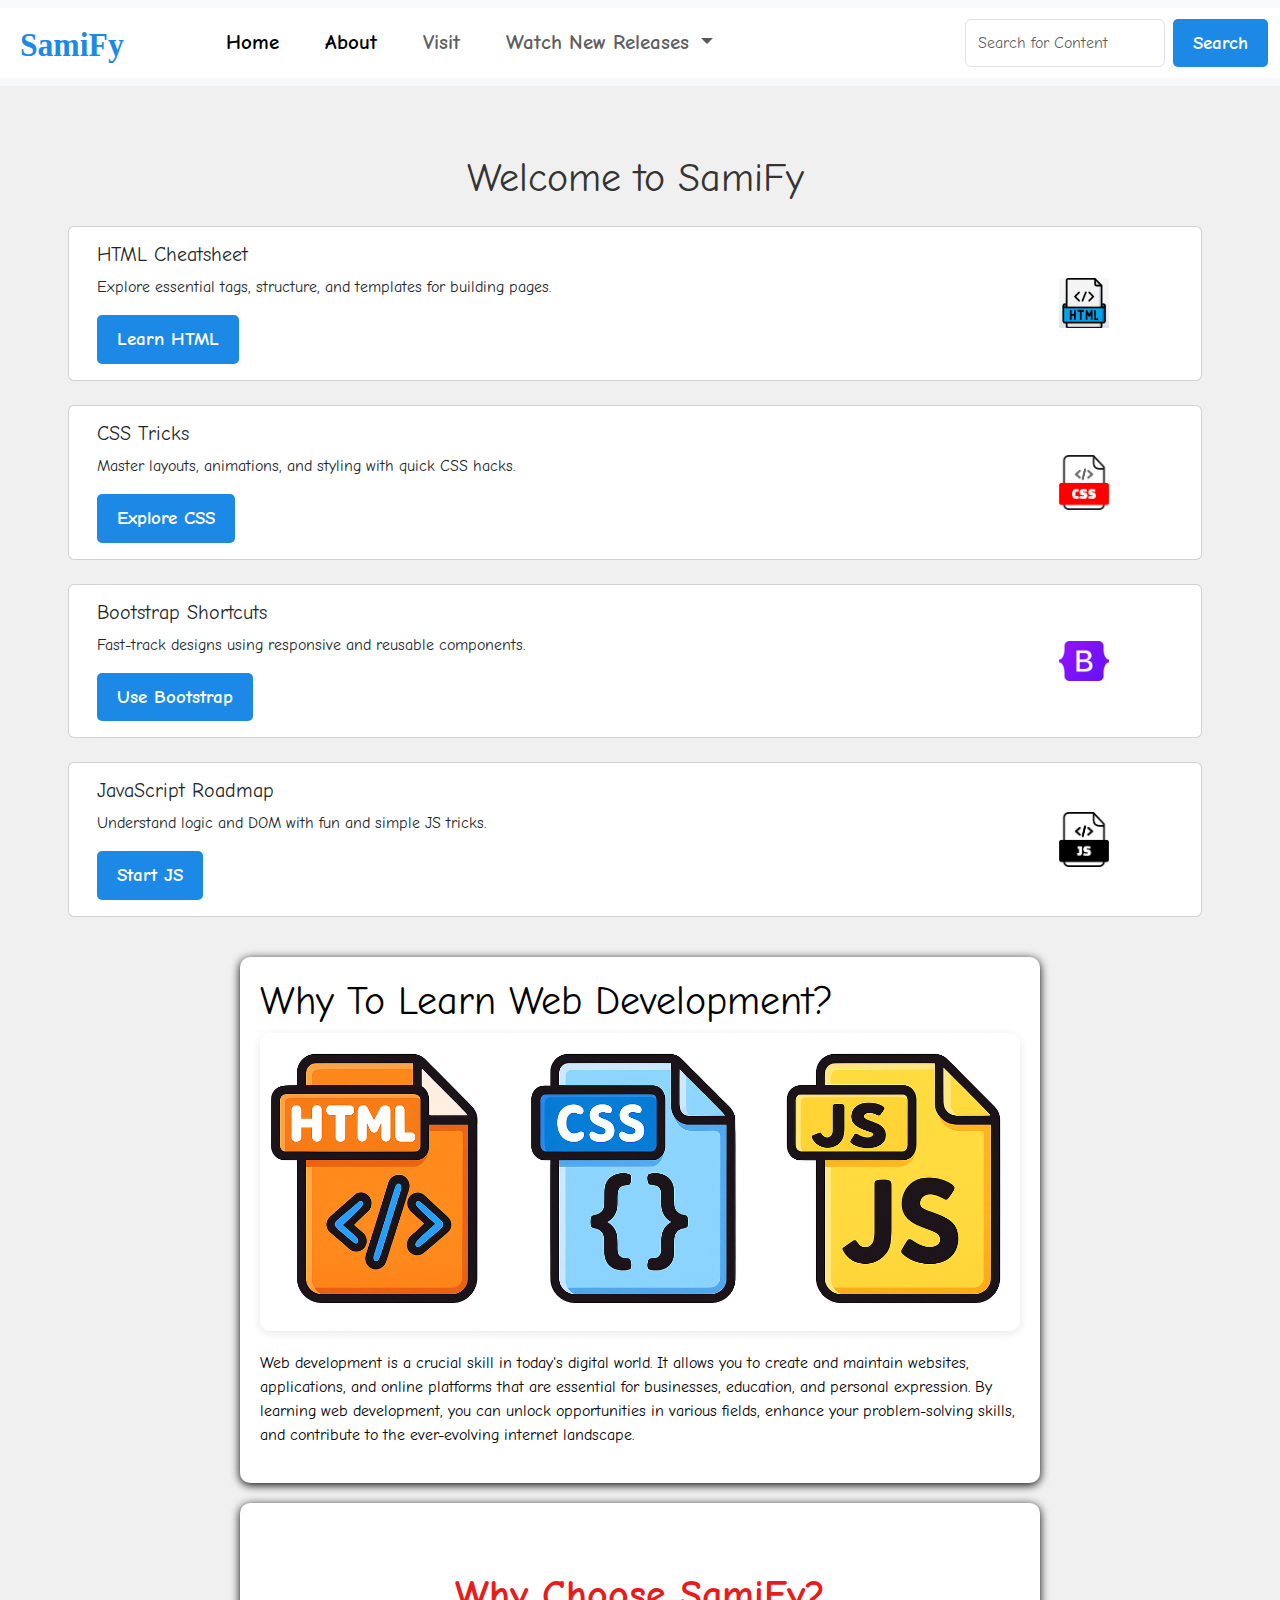
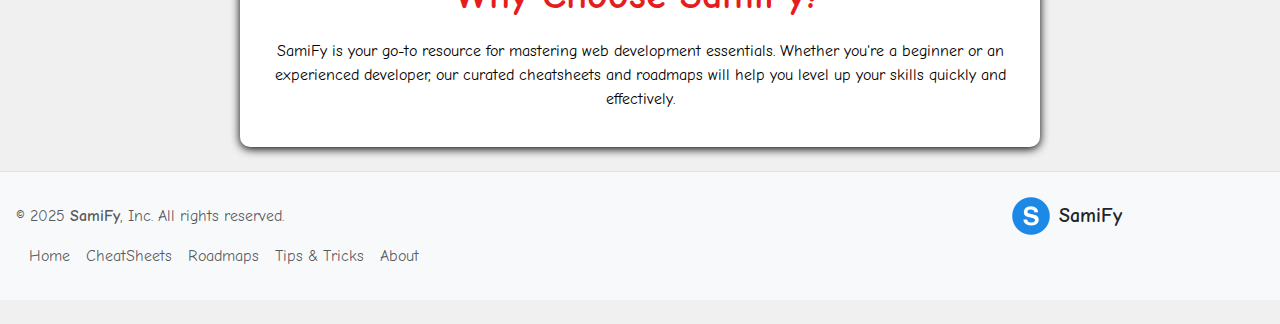
<file: index.html>
<!DOCTYPE html>
<html lang="en">
  <head>
    <meta charset="UTF-8" />
    <meta name="viewport" content="width=device-width, initial-scale=1.0" />
    <title>SamiFy – HTML, CSS, Bootstrap & JS Cheatsheets & Roadmaps</title>
    <link rel="icon" href="./assets/faviconico.png" type="image/svg+xml" />

    <link
      href="https://cdn.jsdelivr.net/npm/bootstrap@5.3.0/dist/css/bootstrap.min.css"
      rel="stylesheet"
    />

    <link
      href="https://fonts.googleapis.com/css2?family=Comic+Neue:wght@700&display=swap"
      rel="stylesheet"
    />

    <link href="styles.css" rel="stylesheet" />
  </head>
  <body>
    <nav class="navbar navbar-expand-lg bg-body-tertiary">
      <div class="container-fluid">
        <a class="navbar-brand" href="#"
          ><img src="./assets/nav.svg" alt="logo" id="logo"
        /></a>
        <button
          class="navbar-toggler"
          type="button"
          data-bs-toggle="collapse"
          data-bs-target="#navbarSupportedContent"
          aria-controls="navbarSupportedContent"
          aria-expanded="false"
          aria-label="Toggle navigation"
        >
          <span class="navbar-toggler-icon"></span>
        </button>
        <div class="collapse navbar-collapse" id="navbarSupportedContent">
          <ul class="navbar-nav me-auto mb-2 mb-lg-0">
            <li class="nav-item">
              <a class="nav-link active" aria-current="page" href="#">Home</a>
            </li>
            <li class="nav-item">
              <button
                class="nav-link active btn no-hover"
                data-bs-toggle="modal"
                data-bs-target="#aboutModal"
              >
                About
              </button>
            </li>

            <div
              class="modal fade"
              id="aboutModal"
              tabindex="-1"
              aria-labelledby="aboutModalLabel"
              aria-hidden="true"
            >
              <div class="modal-dialog modal-sm">
                <!-- modal-sm makes it small like a pamphlet -->
                <div class="modal-content">
                  <div class="modal-header">
                    <h5 class="modal-title" id="aboutModalLabel">About Me</h5>
                    <button
                      type="button"
                      class="btn-close"
                      data-bs-dismiss="modal"
                      aria-label="Close"
                    ></button>
                  </div>
                  <div class="modal-body">
                    <p>
                      Hello! I’m <strong>Samarth</strong>, a passionate student
                      and aspiring web developer.
                    </p>
                    <p>
                      I created <strong>SamiFy</strong> to share useful
                      resources, cheat sheets, and roadmaps for HTML, CSS,
                      Bootstrap, and JavaScript. Dive in, explore my work, and
                      feel free to connect with me!
                      I learned a lot from FreeCodeCamp and CodeWithHarry, and I
                      hope this site helps you too in your web development
                      journey. Clcik the button below to visit FreeCodeCamp's
                      Responsive Web Design course, which inspired this project.
                    </p>
                  </div>
                </div>
              </div>
            </div>

            <li class="nav-item">
              <a class="nav-link" href="https://www.freecodecamp.org/learn/2022/responsive-web-design/">Visit</a>
            </li>

            <li class="nav-item dropdown">
              <a
                class="nav-link dropdown-toggle"
                href="#"
                role="button"
                data-bs-toggle="dropdown"
                aria-expanded="false"
              >
                Watch New Releases
              </a>
              <ul class="dropdown-menu">
                <li>
                  <a
                    class="dropdown-item"
                    href="./HTML Documentation/index.html"
                    >HTML Documentation</a
                  >
                </li>
                <li><a class="dropdown-item" href="#">CSS Documentation(Coming Soon...)</a></li>
                <li>
                  <a class="dropdown-item" href="#">Bootstrap Documentation(Coming Soon...)</a>
                </li>
                <li><a class="dropdown-item" href="#">JS Documentation(Coming Soon...)</a></li>
                <li><hr class="dropdown-divider" /></li>
                <li>
                  <a class="dropdown-item" href="#">Something else here(Coming Soon...)</a>
                </li>
              </ul>
            </li>
          </ul>
          <form class="d-flex" role="search">
            <input
              class="form-control me-2"
              type="search"
              placeholder="Search for Content"
              aria-label="Search"
            />
            <button class="btn btn-outline-success" id="btnsub" type="submit">
              Search
            </button>
          </form>
        </div>
      </div>
    </nav>

    <div class="container mt-5">
      <h1 class="text-center mb-4 samify-title">Welcome to SamiFy</h1>

      <div class="row justify-content-center g-4 samify-cards">
        <!-- HTML Card -->
        <div class="card samify-card d-flex flex-row align-items-center">
          <div class="card-body text-start">
            <h5 class="card-title">HTML Cheatsheet</h5>
            <p class="card-text">
              Explore essential tags, structure, and templates for building
              pages.
            </p>
            <a id="html-link"
              href="https://www.codewithharry.com/blogpost/html-cheatsheet"
              class="btn samify-btn"
              >Learn HTML</a
            >
          </div>
          <img
            src="./assets/HTML.png"
            alt="HTML Logo"
            class="samify-img ms-auto"
          />
        </div>

        <!-- CSS Card -->
        <div class="card samify-card d-flex flex-row align-items-center">
          <div class="card-body text-start">
            <h5 class="card-title">CSS Tricks</h5>
            <p class="card-text">
              Master layouts, animations, and styling with quick CSS hacks.
            </p>
            <a  id="css-link"
            href="https://css-tricks.com/" class="btn samify-btn"
              >Explore CSS</a
            >
          </div>
          <img
            src="./assets/CSS.png"
            alt="CSS Logo"
            class="samify-img ms-auto"
          />
        </div>

        <!-- Bootstrap Card -->
        <div class="card samify-card d-flex flex-row align-items-center">
          <div class="card-body text-start">
            <h5 class="card-title">Bootstrap Shortcuts</h5>
            <p class="card-text">
              Fast-track designs using responsive and reusable components.
            </p>
            <a id="bootstrap-link"
              href="https://getbootstrap.com/docs/5.3/getting-started/introduction/"
              class="btn samify-btn"
              >Use Bootstrap</a
            >
          </div>
          <img
            src="./assets/bootstrap.jpeg"
            alt="Bootstrap Logo"
            class="samify-img ms-auto"
          />
        </div>

        <!-- JS Card -->
        <div class="card samify-card d-flex flex-row align-items-center">
          <div class="card-body text-start">
            <h5 class="card-title">JavaScript Roadmap</h5>
            <p class="card-text">
              Understand logic and DOM with fun and simple JS tricks.
            </p>
            <a id="js-link" href="https://roadmap.sh/javascript" class="btn samify-btn"
              >Start JS</a
            >
          </div>
          <img src="./assets/JS.png" alt="JS Logo" class="samify-img ms-auto" />
        </div>
      </div>
    </div>

    <div class="Learn">
      <h1>Why To Learn Web Development?</h1>
      <img src="./assets/together.png" class="img-fluid" alt="..." />

      <p>
        Web development is a crucial skill in today's digital world. It allows
        you to create and maintain websites, applications, and online platforms
        that are essential for businesses, education, and personal expression.
        By learning web development, you can unlock opportunities in various
        fields, enhance your problem-solving skills, and contribute to the
        ever-evolving internet landscape.
      </p>
    </div>

    <div class="whyt">
      <h2 class="text-center mt-5">Why Choose SamiFy?</h2>
      <p class="text-center">
        SamiFy is your go-to resource for mastering web development essentials.
        Whether you're a beginner or an experienced developer, our curated
        cheatsheets and roadmaps will help you level up your skills quickly and
        effectively.
      </p>
    </div>

    <footer
      class="d-flex flex-wrap justify-content-between align-items-center py-4 my-4 border-top bg-light"
    >
      <!-- Copyright -->
      <p class="col-md-4 mb-0 text-muted ms-3">
        © 2025 <strong>SamiFy</strong>, Inc. All rights reserved.
      </p>

      <!-- Logo (Optional) -->
      <a
        href="/"
        class="col-md-4 d-flex align-items-center justify-content-center mb-3 mb-md-0 link-dark text-decoration-none"
        aria-label="SamiFy Home"
      >
        <img
          src="./assets/faviconico.png"
          alt="SamiFy Logo"
          width="40"
          height="40"
          class="me-2"
        />
        <span class="fs-5 fw-bold">SamiFy</span>
      </a>

      <!-- Navigation Links -->
      <ul class="nav col-md-4 justify-content-end me-3">
        <li class="nav-item">
          <a href="#" class="nav-link px-2 text-muted">Home</a>
        </li>
        <li class="nav-item">
          <a href="#" class="nav-link px-2 text-muted">CheatSheets</a>
        </li>
        <li class="nav-item">
          <a href="#" class="nav-link px-2 text-muted">Roadmaps</a>
        </li>
        <li class="nav-item">
          <a href="#" class="nav-link px-2 text-muted">Tips & Tricks</a>
        </li>
        <li class="nav-item">
          <a href="#" class="nav-link px-2 text-muted">About</a>
        </li>
      </ul>
    </footer>

    <script
      src="https://cdn.jsdelivr.net/npm/bootstrap@5.3.6/dist/js/bootstrap.bundle.min.js"
      integrity="sha384-j1CDi7MgGQ12Z7Qab0qlWQ/Qqz24Gc6BM0thvEMVjHnfYGF0rmFCozFSxQBxwHKO"
      crossorigin="anonymous"
    ></script>
  </body>
</html>
</file>
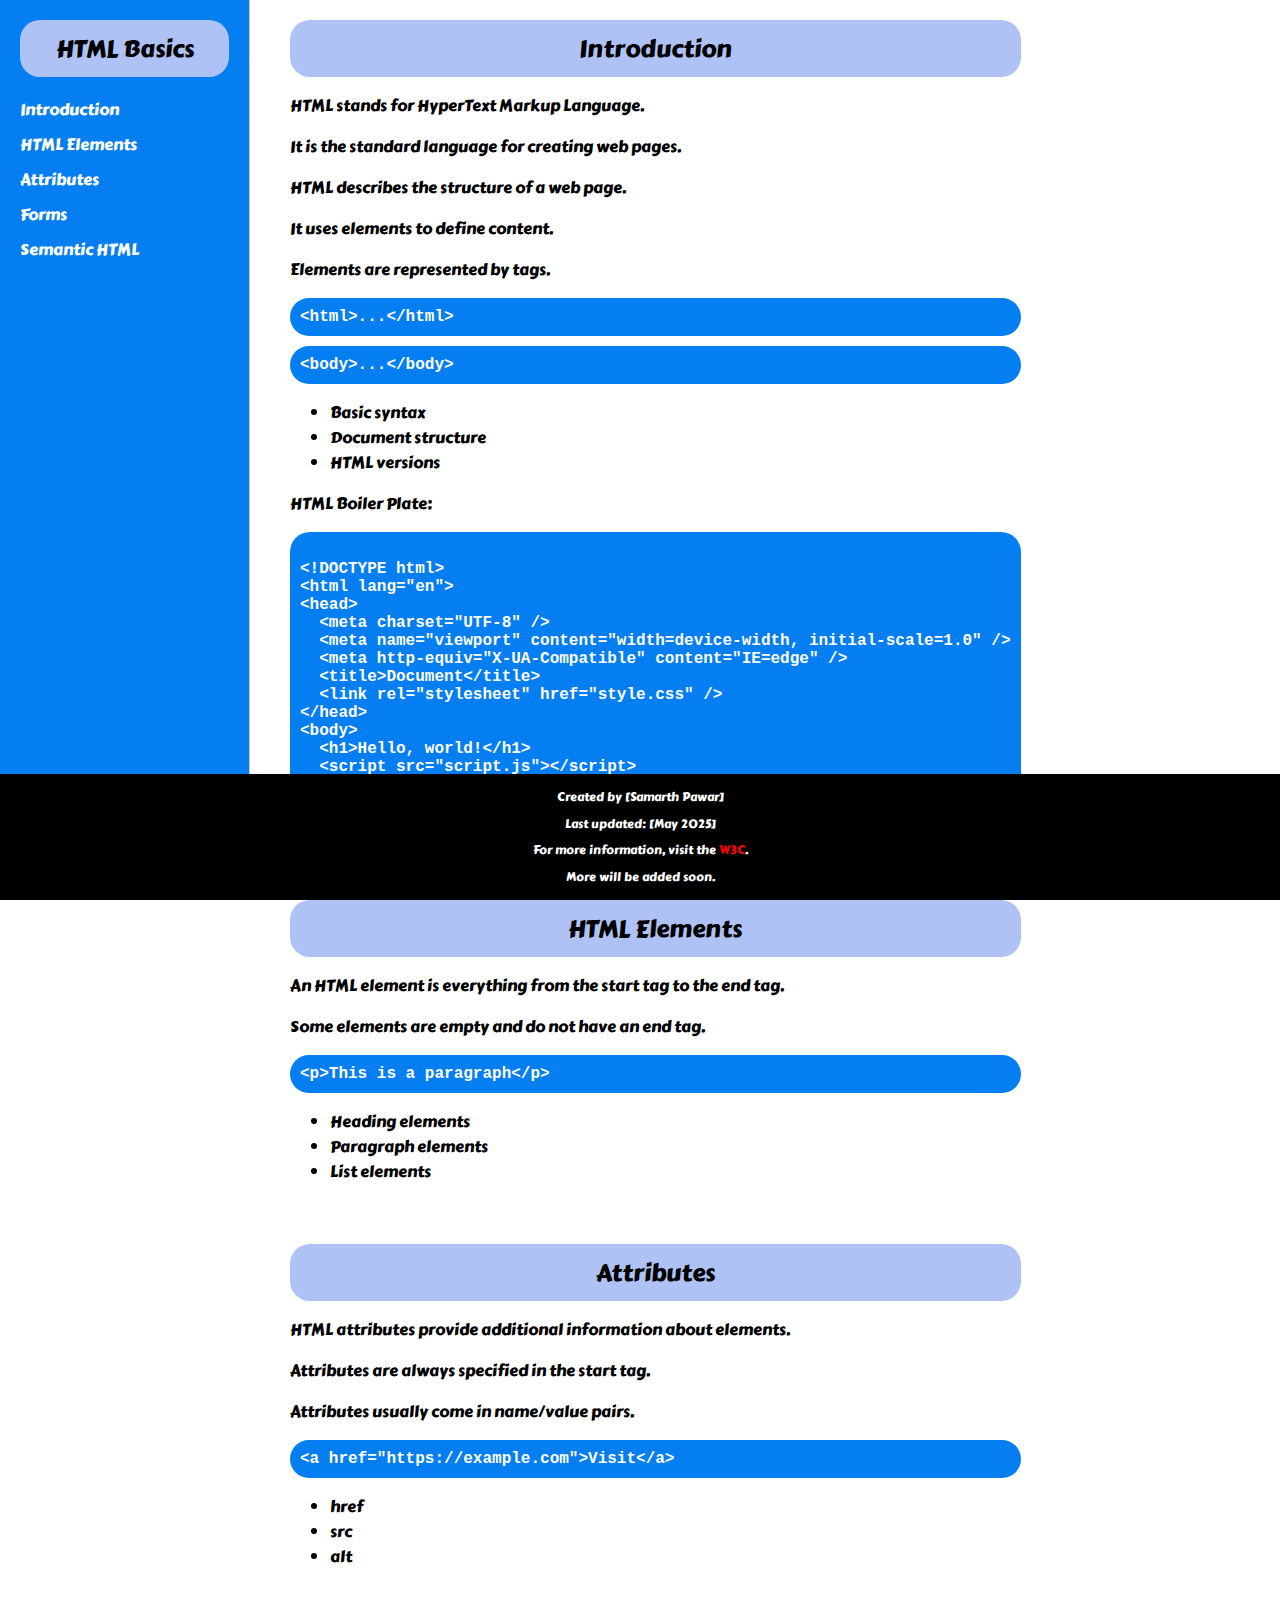
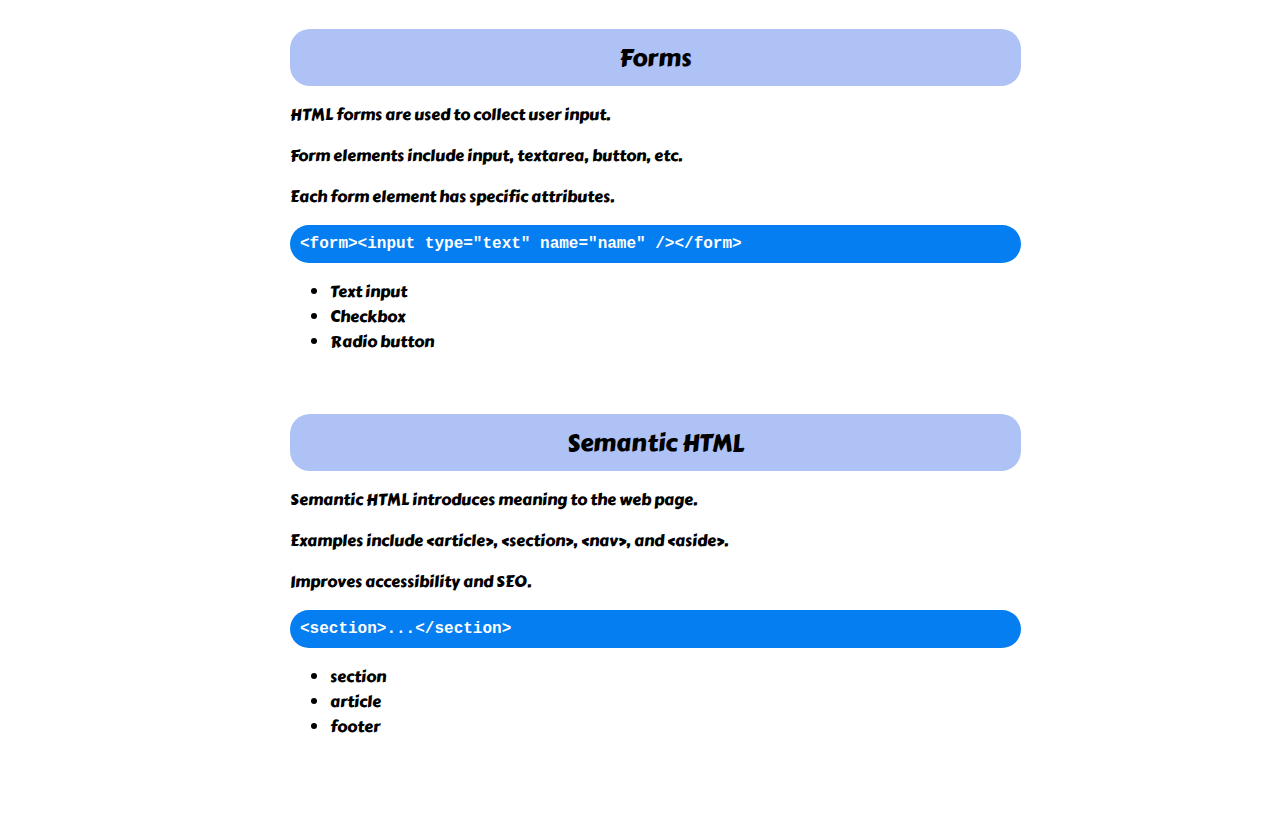
<file: HTML Documentation/index.html>
<!DOCTYPE html>
<html lang="en">
  <head>
    <meta charset="UTF-8" />
    <meta name="viewport" content="width=device-width, initial-scale=1.0" />
    <title>Technical Documentation Of HTML</title>
    <link rel="shortcut icon" href="./assets/favicon.png" type="image/x-icon">
    <link rel="stylesheet" href="styles.css" />
    <link rel="preconnect" href="https://fonts.googleapis.com" />
    <link rel="preconnect" href="https://fonts.gstatic.com" crossorigin />
    <link
      href="https://fonts.googleapis.com/css2?family=Carter+One&family=Libre+Baskerville:ital,wght@0,700;1,400&family=WDXL+Lubrifont+TC&display=swap"
      rel="stylesheet"
    />
  </head>

  <body>
    <nav id="navbar">
      <header>HTML Basics</header>
      <a class="nav-link" href="#Introduction">Introduction</a>
      <a class="nav-link" href="#HTML_Elements">HTML Elements</a>
      <a class="nav-link" href="#Attributes">Attributes</a>
      <a class="nav-link" href="#Forms">Forms</a>
      <a class="nav-link" href="#Semantic_HTML">Semantic HTML</a>
    </nav>

    <main id="main-doc">
      <section class="main-section" id="Introduction">
        <header>Introduction</header>
        <p>HTML stands for HyperText Markup Language.</p>
        <p>It is the standard language for creating web pages.</p>
        <p>HTML describes the structure of a web page.</p>
        <p>It uses elements to define content.</p>
        <p>Elements are represented by tags.</p>
        <code>&lt;html&gt;...&lt;/html&gt;</code>
        <code>&lt;body&gt;...&lt;/body&gt;</code>
        <ul>
          <li>Basic syntax</li>
          <li>Document structure</li>
          <li>HTML versions</li>
        </ul>
        <p>HTML Boiler Plate:</p>
        <pre><code>
&lt;!DOCTYPE html&gt;
&lt;html lang="en"&gt;
&lt;head&gt;
  &lt;meta charset="UTF-8" /&gt;
  &lt;meta name="viewport" content="width=device-width, initial-scale=1.0" /&gt;
  &lt;meta http-equiv="X-UA-Compatible" content="IE=edge" /&gt;
  &lt;title&gt;Document&lt;/title&gt;
  &lt;link rel="stylesheet" href="style.css" /&gt;
&lt;/head&gt;
&lt;body&gt;
  &lt;h1&gt;Hello, world!&lt;/h1&gt;
  &lt;script src="script.js"&gt;&lt;/script&gt;
&lt;/body&gt;
&lt;/html&gt;
  </code></pre>
      </section>

      <section class="main-section" id="HTML_Elements">
        <header>HTML Elements</header>
        <p>An HTML element is everything from the start tag to the end tag.</p>
        <p>Some elements are empty and do not have an end tag.</p>
        <code>&lt;p&gt;This is a paragraph&lt;/p&gt;</code>
        <ul>
          <li>Heading elements</li>
          <li>Paragraph elements</li>
          <li>List elements</li>
        </ul>
      </section>

      <section class="main-section" id="Attributes">
        <header>Attributes</header>
        <p>HTML attributes provide additional information about elements.</p>
        <p>Attributes are always specified in the start tag.</p>
        <p>Attributes usually come in name/value pairs.</p>
        <code>&lt;a href="https://example.com"&gt;Visit&lt;/a&gt;</code>
        <ul>
          <li>href</li>
          <li>src</li>
          <li>alt</li>
        </ul>
      </section>

      <section class="main-section" id="Forms">
        <header>Forms</header>
        <p>HTML forms are used to collect user input.</p>
        <p>Form elements include input, textarea, button, etc.</p>
        <p>Each form element has specific attributes.</p>
        <code
          >&lt;form&gt;&lt;input type="text" name="name"
          /&gt;&lt;/form&gt;</code
        >
        <ul>
          <li>Text input</li>
          <li>Checkbox</li>
          <li>Radio button</li>
        </ul>
      </section>

      <section class="main-section" id="Semantic_HTML">
        <header>Semantic HTML</header>
        <p>Semantic HTML introduces meaning to the web page.</p>
        <p>
          Examples include &lt;article&gt;, &lt;section&gt;, &lt;nav&gt;, and
          &lt;aside&gt;.
        </p>
        <p>Improves accessibility and SEO.</p>
        <code>&lt;section&gt;...&lt;/section&gt;</code>
        <ul>
          <li>section</li>
          <li>article</li>
          <li>footer</li>
        </ul>
      </section>

      <footer>
        <p>Created by [Samarth Pawar]</p>
        <p>Last updated: [May 2025]</p>
        <p>For more information, visit the <a href="https://www.w3.org/">W3C</a>.</p>
        <p>More will be added soon.</p>
      </footer>
    </main>
  </body>
</html>
</file>
<file: styles.css>
* {
  margin: 0;
  padding: 0;
  box-sizing: border-box;
}

body {
  font-family: "Comic Neue", cursive;
  background-color: #f0f0f0;
  color: #333333;
}

#logo {
  width: 190px;
  height: 60px;
  background-color: #ffffff;
  overflow: hidden;
}

.container-fluid {
  background-color: #ffffff;
  color: #1d89e7;
}

.navbar {
  display: flex;
  color: #1d89e7;
  font-family: "Comic Neue", cursive;
  font-weight: bold;
  font-style: normal;
  font-size: 1.3rem;
}


.navbar-nav {
  display: flex;
  gap: 30px;
  align-items: center;
}

#btnsub {
    background-color: #1d89e7;
    color: #ffffff;
    font-weight: bold;
    font-size: 1.2rem;
    padding: 10px 20px;
    border: none;
    border-radius: 5px;
    cursor: pointer;
    transition: background-color 0.3s ease;
}

#btnsub:hover {
    background-color: #155a8a;
}


.samify-img{
    width: 50px;
    max-width: 600px;
    margin: 20px 80px;
    display: block;
    
}

.container{
    display: flex;
    flex-direction: column;
    align-items: center;
    justify-content: center;
    padding: 20px;
    padding-left: 10px;
}

.img-fluid{
    width: 100%;
    height: auto;
    border-radius: 10px;
    box-shadow: 0 2px 10px rgba(0, 0, 0, 0.1);
}

.Learn{
    width: 100%;
    max-width: 800px;
    margin: 20px auto;
    padding: 20px;
    background-color: #ffffff;
    border-radius: 10px;
    box-shadow: 0 2px 10px rgb(0, 0, 0);
    color: rgb(0, 0, 0);
}

.Learn p{
    margin-top: 20px;
}

.whyt{
    width: 100%;
    max-width: 800px;
    margin: 20px auto;
    padding: 20px;
    background-color: #ffffff;
    border-radius: 10px;
    box-shadow: 0 2px 10px rgb(0, 0, 0);
    color: rgb(0, 0, 0);
}

.whyt p{
    margin-top: 20px;
}

.whyt h2 {
    color: #e71d1d;
    font-size: 2.5rem;
    margin-bottom: 10px;
    font-weight: bold;
}

.no-hover:hover,
.no-hover:focus,
.no-hover:active {
  color: black !important;
  background-color: rgb(255, 255, 255) !important;
  text-decoration: none !important;
  box-shadow: none !important;
}

#aboutModal{
    background-color: #000000;
    color: #333333;
    padding: 20px;
    border-radius: 10px;
    box-shadow: 0 2px 10px rgba(0, 0, 0, 0.1);

}


.samify-btn {
    background-color: #1d89e7;
    color: #ffffff;
    font-weight: bold;
    font-size: 1.2rem;
    padding: 10px 20px;
    border: none;
    border-radius: 5px;
    cursor: pointer;
    transition: background-color 0.3s ease;
}
</file>
<file: HTML Documentation/styles.css>
body {
  display: flex;
  margin: 0;
  font-family: "Carter One", system-ui;
  font-weight: 400;
  font-style: normal;
}
#navbar {
  width: 250px;
  position: fixed;
  top: 0;
  left: 0;
  height: 100vh;
  background-color: #047ef0;
  border-right: 1px solid #ccc;
  padding: 20px;
  box-sizing: border-box;
  overflow-y: auto;
}
#navbar header {
  font-size: 1.5em;
  margin-bottom: 20px;
}
 
header{
    background-color: #afc2f6;
    color: #000000;
    padding: 10px;
    text-align: center;
    font-size: 1.5em;
    font-family: "Carter One", system-ui;
    font-weight: 400;
    font-style: normal;
    border-radius: 20px;
}

#navbar .nav-link {
  display: block;
  margin: 10px 0;
  color: #ffffff;
  text-decoration: none;
}
#main-doc {
  margin-left: 270px;
  padding: 20px;
  box-sizing: border-box;
}
.main-section {
  margin-bottom: 60px;
}
code {
  display: block;
  background-color: #047ef0;
  padding: 10px;
  margin: 10px 0;
  color: #ffffff;
  border-radius: 20px;
    font-family: "Courier New", Courier, monospace;
    font-weight: bold;
}
@media (max-width: 768px) {
  #navbar {
    position: static;
    width: 100%;
    height: auto;
    border-right: none;
  }
  #main-doc {
    margin-left: 0;
  }
}

footer {
  position: fixed;
  bottom: 0;
  left: 0;
  width: 100%;
  background-color: #000000;
  color: #ffffff;
  text-align: center;
  padding: 4px 0;
  font-family: "Carter One", system-ui;
  font-weight: 400;
  font-style: normal;
  font-size: 12px;
  line-height: 1.2;
}

footer a {
  color: #ff0000;
  text-decoration: none;
  font-size: 12px;
}
</file>
